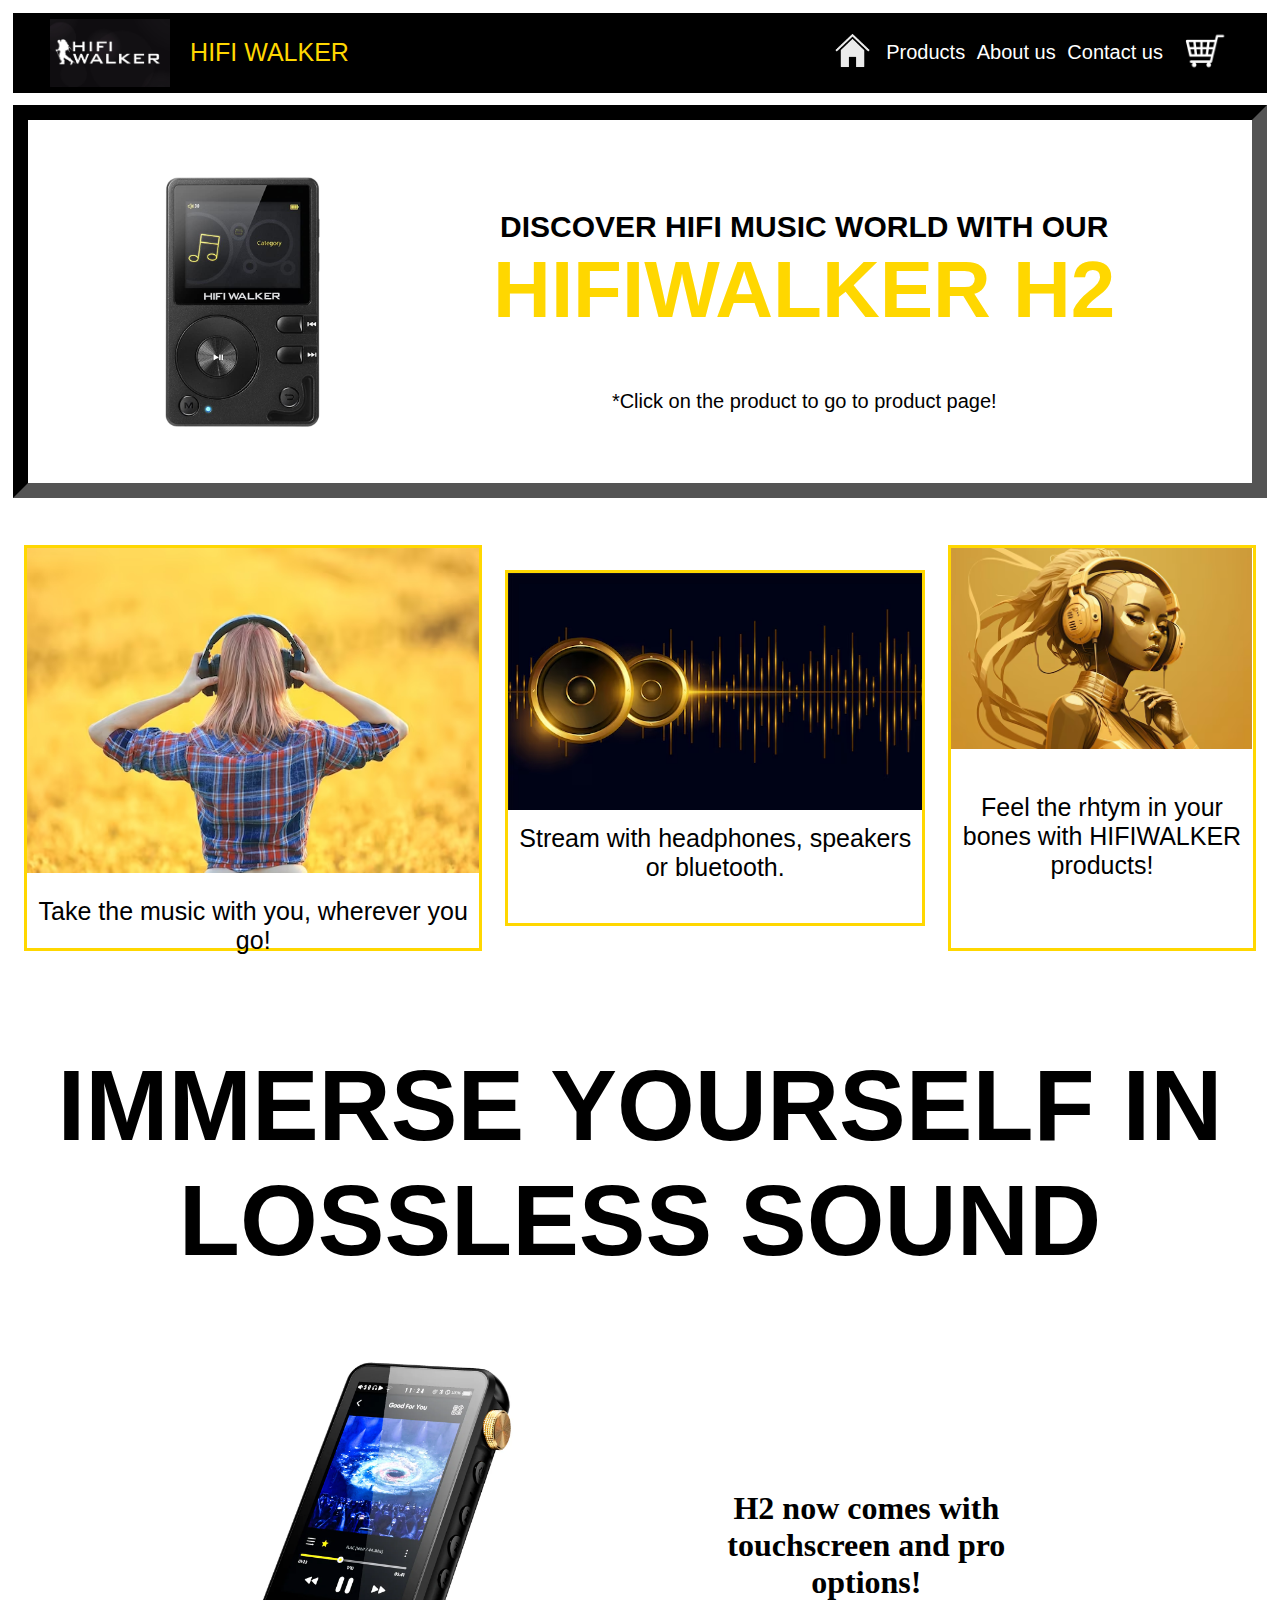
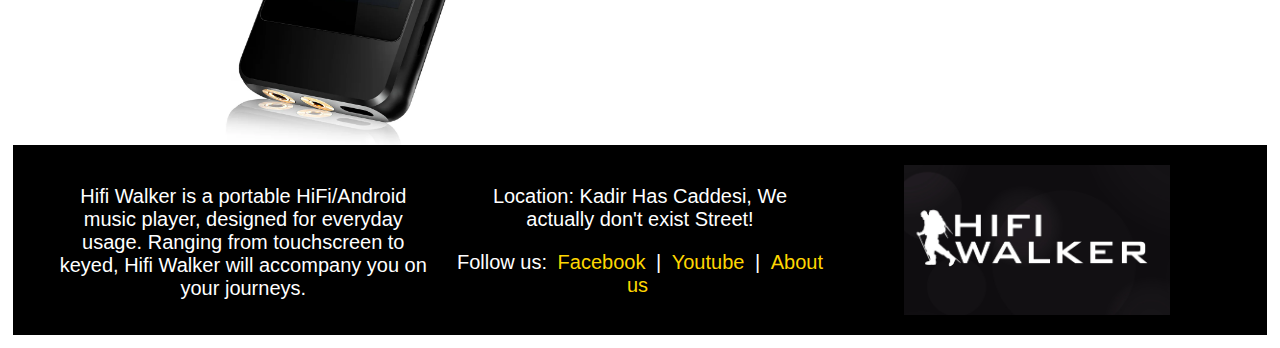
<file: index.html>
<!DOCTYPE html>
<html>
    <head>
        <title>Home | Hifi Walker</title>
        <link rel="stylesheet" href="index.css">
        <script src="index.js" defer></script>
    </head>
    <body>
    <!-- HEADER START -->
        <div id="headercontainer">
            <div id="header_name_and_logo">
                <img src="images/hifiwalker.jpg" alt="logo" id="logo" class="logoname">
                <h1 id="hifiwalker" class="logoname">HIFI WALKER</h1>
            </div>
            <div id="header_menu">
                <a href="index.html" target="_self"><img src="images/home.jpg" id="homelogo" alt="home"></a>
                <a href="products/products.html" id="products" target="_self">Products</a>
                <a href="about_us/about_us.html" id="aboutus" target="_self">About us</a>
                <a href="contact_us/contact_us.html" id="contactus" target="_self">Contact us</a>
                <a href="cart/cart.html" target="_self"><img src="images/cart.jpg" id="cartlogo" alt="cart"></a>
            </div>
        </div>
    <!-- HEADER END -->

    <!-- MAIN BODY START -->

        <div id="most_popular_prod_container">
            
            <img src="images/hifih22.jpg" alt="hifiwalker h2 product photo" id="hifih22" usemap="#map">
            <map name="map"><area shape="rect" coords="0, 0, 466, 751" alt="Product H2" href="products/products.html"></map>
            <div id="statement1">
            <h4 id="statement1_1">DISCOVER HIFI MUSIC WORLD WITH OUR</h4>
            <h1 id="statement1_2">HIFIWALKER H2</h1>
            <p id="statement1_3">*Click on the product to go to product page!</p>
            </div>
        </div>

        <div id="second_row">

            <div id="column_1_second_row">
                <img src="images/woman.avif" alt="Woman listening to music" id="womanlistening">
                <p id="whereveryougo">Take the music with you, wherever you go!</p>
            </div>

            <div id="column_2_second_row">
                <img src="images/music.avif" alt="soundbars" id="soundbars">
                <p id="streamthemusic">Stream with headphones, speakers or bluetooth.</p>
            </div>

            <div id="column_3_second_row">
                <img src="images/robotmusic.avif" alt="Robot listening to music" id="robot">
                <p id="feelthemusic">Feel the rhtym in your bones with HIFIWALKER products!</p>
            </div>

        </div>

        <div id="third_row">
            <h1 id="statement2">IMMERSE YOURSELF IN LOSSLESS SOUND</h1>
            <div id="h2pro">
                <div id="photoh2pro"> 
                    <img src="images/h2pro.webp" alt="HIFIWALKER H2 PRO">
                </div>
                <div id="text">
                    <h1>H2 now comes with touchscreen and pro options!</h1>
                </div>
                <div id="space">
                
                </div>
            </div>
        </div>

    <!-- MAIN BODY END -->

    <!-- FOOTER START -->
    <footer>
        <div style="background-color: #000000; color: white; padding: 20px; text-align: center;">
            <div id="footercontainer">
                <div class="columns">
                    <p class="column1">
                        Hifi Walker is a portable HiFi/Android music player, designed for everyday usage. Ranging from touchscreen to keyed, Hifi Walker will accompany you on your journeys.
                    </p>

                    </div>
                <div class="columns">
                    <p class= "column2" id="footeraddress">
                        Location: Kadir Has Caddesi, We actually don't exist Street!
                    </p>
                    <p class="column2">
                        Follow us:
                        <a href="https://www.facebook.com/HIFIWALKER.Official/" target="_blank" class="followus">Facebook</a> |
                        <a href="https://www.youtube.com/@HIFIWALKER" target="_blank" class="followus">Youtube</a> |
                        <a href="/about_us/about_us.html" target="_blank" class="followus">About us</a> 
                    </p>
                </div>
                <div class="columns">
                    <img src="images/hifiwalker.jpg" alt="logo" id="column3logo">
                </div>
            </div>
        </footer>
    <!-- FOOTER END -->
    </body>
</html>
</file>
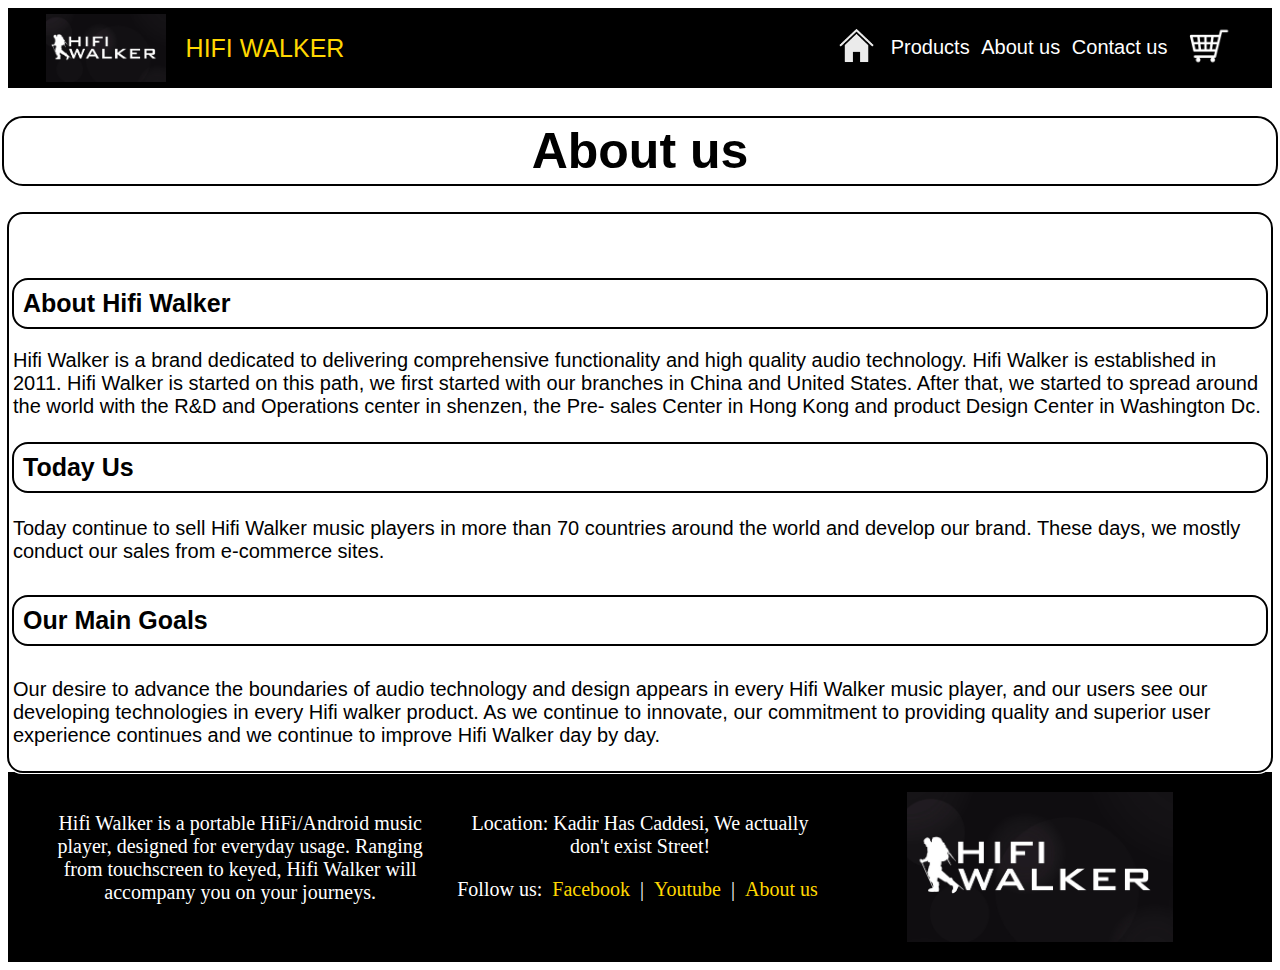
<file: about_us/about_us.html>
<!DOCTYPE html>
<html>
    <head>
        <title>About us| Hifi Walker</title>
        <link rel="stylesheet" href="../about_us/about_us.css">
        <script src="../about_us/about_us.js" defer></script>
    </head>
    <body>
        
         <!-- HEADER START-->
         <div id="headercontainer">
            <div id="header_name_and_logo">
                <img src="../images/hifiwalker.jpg" alt="logo" id="logo" class="logoname">
                <h1 id="hifiwalker" class="logoname">HIFI WALKER</h1>
            </div>
            <div id="header_menu">
                <a href="../index.html" target="_self"><img src="../images/home.jpg" id="homelogo" alt="home"></a>
                <a href="../products/products.html" id="products" target="_self">Products</a>
                <a href="../about_us/about_us.html" id="aboutus" target="_self">About us</a>
                <a href="../contact_us/contact_us.html" id="contactus" target="_self">Contact us</a>
                <a href="../cart/cart.html" target="_self"><img src="../images/cart.jpg" id="cartlogo" alt="cart"></a>
            </div>
        </div>
    <!-- HEADER END -->
     <header>
        <h1>About us</h1>
     </header>
     <main>
        <div class="content">
            <div style="background-color: white; color: black; padding: 20px; text-align: center;"></div>
    
            <h2> About Hifi Walker</h2>
            <p>Hifi Walker is a brand dedicated to delivering comprehensive functionality and high quality audio technology.
                Hifi Walker is established in 2011. Hifi Walker is started on this path, we first started with our branches in China and United States.
                After that, we started to spread around the world with the R&D and Operations center in shenzen, the Pre- sales Center in Hong Kong and product Design Center in Washington Dc.

            </p>
            <h3> Today Us </h3>
            <p> Today continue to sell Hifi Walker music players in more than 70 countries around the world and develop our brand. These days, we mostly conduct our sales from e-commerce sites. </p>
            <h4> Our Main Goals</h4> 
            <p>Our desire to advance the boundaries of audio technology and design appears in every Hifi Walker music player, and our users see our developing technologies in every Hifi walker product.
                As we continue to innovate, our commitment to providing quality and superior user experience continues and we continue to improve Hifi Walker day by day.
            </p>   
     </main>



    <!-- FOOTER START -->

    <footer>
        <div style="background-color: #000000; color: white; padding: 20px; text-align: center;">
            <div id="footercontainer">
                <div class="columns">
                    <p class="column1">
                        Hifi Walker is a portable HiFi/Android music player, designed for everyday usage. Ranging from touchscreen to keyed, Hifi Walker will accompany you on your journeys.
                    </p>

                    </div>
                <div class="columns">
                    <p class= "column2" id="footeraddress">
                        Location: Kadir Has Caddesi, We actually don't exist Street!
                    </p>
                    <p class="column2">
                        Follow us:
                        <a href="https://www.facebook.com/HIFIWALKER.Official/" target="_blank" class="followus">Facebook</a> |
                        <a href="https://www.youtube.com/@HIFIWALKER" target="_blank" class="followus">Youtube</a> |
                        <a href="../about_us/about_us.html" target="_blank" class="followus">About us</a> 
                    </p>
                </div>
                <div class="columns">
                    <img src="../images/hifiwalker.jpg" alt="logo" id="column3logo">
                </div>
            </div>
        </footer>
    <!-- FOOTER END -->
    </body>
</html>
</file>
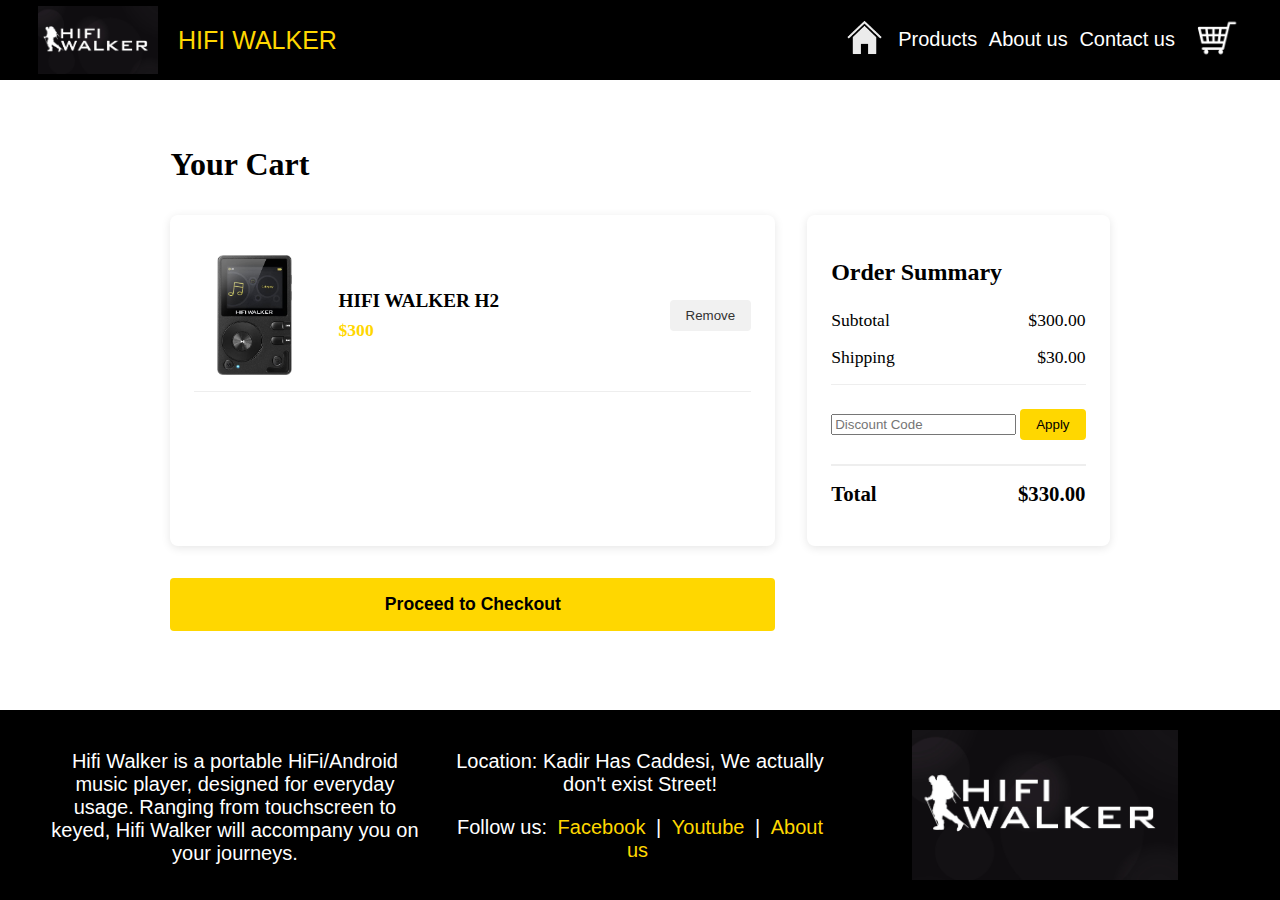
<file: cart/cart.html>
<!DOCTYPE html>
<html>
    <head>
        <title>Cart | Hifi Walker</title>
        <link rel="stylesheet" href="../index.css">
        <link rel="stylesheet" href="cart.css">
    </head>
    <body>
    <!-- HEADER START -->
        <div id="headercontainer">
            <div id="header_name_and_logo">
                <img src="../images/hifiwalker.jpg" alt="logo" id="logo" class="logoname">
                <h1 id="hifiwalker" class="logoname">HIFI WALKER</h1>
            </div>
            <div id="header_menu">
                <a href="../index.html" target="_self"><img src="../images/home.jpg" id="homelogo" alt="home"></a>
                <a href="../products/products.html" id="products" target="_self">Products</a>
                <a href="../about_us/about_us.html" id="aboutus" target="_self">About us</a>
                <a href="../contact_us/contact_us.html" id="contactus" target="_self">Contact us</a>
                <a href="cart.html" target="_self"><img src="../images/cart.jpg" id="cartlogo" alt="cart"></a>
            </div>
        </div>
    <!-- HEADER END -->

    <main class="cart-container">
        <h1>Your Cart</h1>
        
        <div class="cart-content">
            <div class="cart-items">
                <!-- Cart items will be loaded here dynamically -->
            </div>
            
            <div class="cart-summary">
                <h2>Order Summary</h2>
                <div class="summary-details">
                    <div class="summary-row">
                        <span>Subtotal</span>
                        <span class="subtotal">$0.00</span>
                    </div>
                    <div class="summary-row">
                        <span>Shipping</span>
                        <span class="shipping">$0.00</span>
                    </div>
                    <hr class="summary-divider">
                    <div class="discount-section"></div>
                        <input type="text" id="discountCode" placeholder="Discount Code">
                        <button onclick="applyDiscount()" class="apply-discount">Apply</button>
                    </div>
                    <div class="summary-row discount-row" style="display: none;">
                        <span>Discount</span>
                        <span class="discount-amount">-$0.00</span>
                    </div>
                    <div class="summary-row total">
                        <span>Total</span>
                        <span class="total-amount">$0.00</span>
                    </div>
                </div>
                <button class="checkout-btn">Proceed to Checkout</button>
            </div>
        </div>
    </main>

    <!-- FOOTER START -->
    <footer>
        <div style="background-color: #000000; color: white; padding: 20px; text-align: center;">
            <div id="footercontainer">
                <div class="columns">
                    <p class="column1">
                        Hifi Walker is a portable HiFi/Android music player, designed for everyday usage. Ranging from touchscreen to keyed, Hifi Walker will accompany you on your journeys.
                    </p>
                </div>
                <div class="columns">
                    <p class="column2" id="footeraddress">
                        Location: Kadir Has Caddesi, We actually don't exist Street!
                    </p>
                    <p class="column2">
                        Follow us:
                        <a href="https://www.facebook.com/HIFIWALKER.Official/" target="_blank" class="followus">Facebook</a> |
                        <a href="https://www.youtube.com/@HIFIWALKER" target="_blank" class="followus">Youtube</a> |
                        <a href="../about_us/about_us.html" target="_blank" class="followus">About us</a>
                    </p>
                </div>
                <div class="columns">
                    <img src="../images/hifiwalker.jpg" alt="logo" id="column3logo">
                </div>
            </div>
        </div>
    </footer>
    <!-- FOOTER END -->

    <script src="cart.js"></script>
    </body>
</html>
</file>
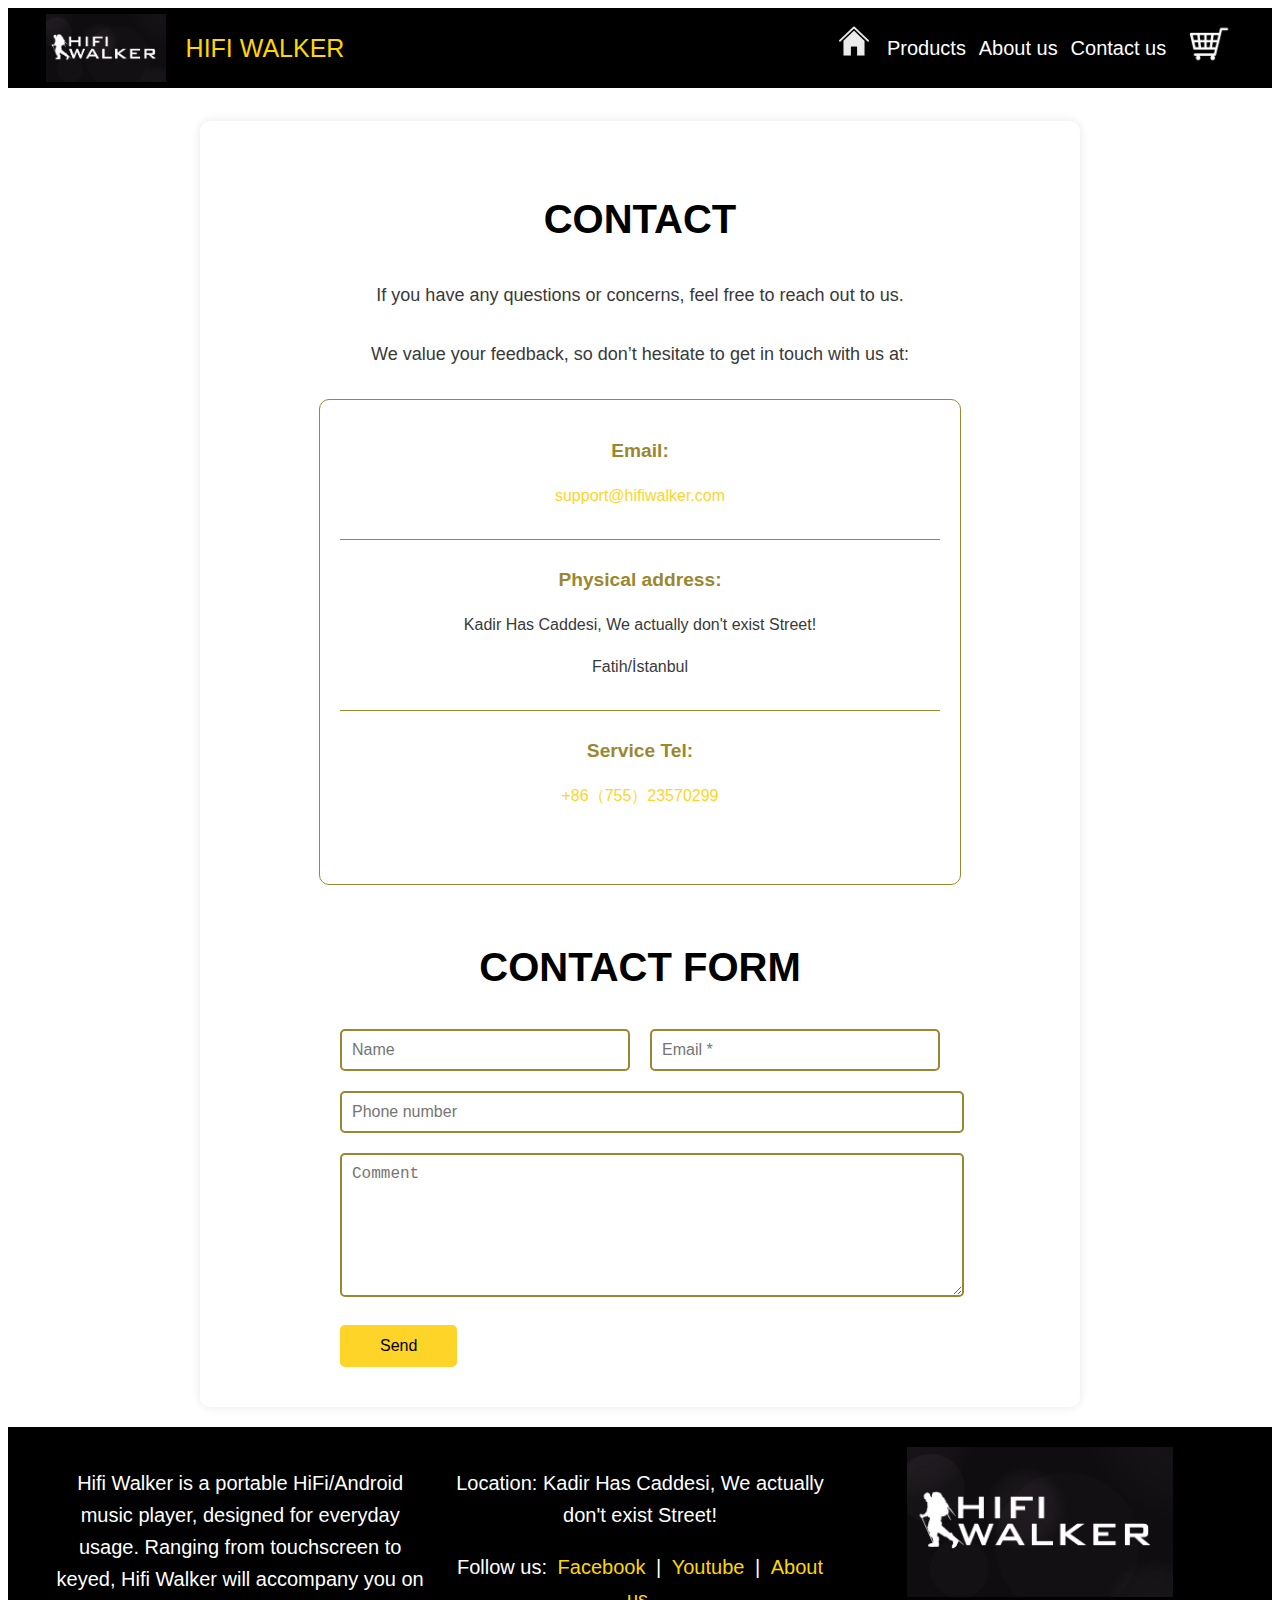
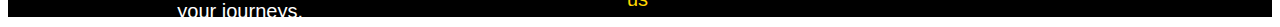
<file: contact_us/contact_us.html>
<!DOCTYPE html>
<html>
<head>
    <title>Contact Us | Hifi Walker</title>
    <link rel="stylesheet" href="../contact_us/contact_us.css">
</head>
<body>
    <div id="headercontainer">
        <div id="header_name_and_logo">
            <img src="../images/hifiwalker.jpg" alt="logo" id="logo" class="logoname">
            <h1 id="hifiwalker" class="logoname">HIFI WALKER</h1>
        </div>
        <div id="header_menu">
            <a href="../index.html" target="_self"><img src="../images/home.jpg" id="homelogo" alt="home"></a>
            <a href="../products/products.html" id="products" target="_self">Products</a>
            <a href="../about_us/about_us.html" id="aboutus" target="_self">About us</a>
            <a href="contact_us.html" id="contactus" target="_self">Contact us</a>
            <a href="../cart/cart.html" target="_self"><img src="../images/cart.jpg" id="cartlogo" alt="cart"></a>
        </div>
    </div>
    <div class="container">
        <main>
            <h1>CONTACT</h1>
            
            <p class="intro-text">
                If you have any questions or concerns, feel free to reach out to us.
            </p>
            
            <p class="contact-intro">
                We value your feedback, so don’t hesitate to get in touch with us at:
            </p>

            <div class="contact-info">
                <div class="contact-item">
                    <h2>Email:</h2>
                    <p><a href="mailto:support@hifiwalker.com">support@hifiwalker.com</a></p>
                </div>

                <div class="contact-item">
                    <h2>Physical address:</h2>
                    <p>Kadir Has Caddesi, We actually don't exist Street!<br>
                    <p>Fatih/İstanbul</p>
                </div>

                <div class="contact-item">
                    <h2>Service Tel:</h2>
                    <p><a href="tel:+86（755）23570299">+86（755）23570299</a></p>
                </div>
            </div>

            <h1>CONTACT FORM</h1>
            
            <div class="success-message" id="successMessage" style="display: none;">
                <span class="check-icon">✓</span>
                Thanks for contacting us. We'll get back to you as soon as possible.
            </div>

            <form id="contactForm" class="contact-form">
                <div class="form-row">
                    <input type="text" id="name" name="name" placeholder="Name" required>
                    <input type="email" id="email" name="email" placeholder="Email *" required>
                </div>
                
                <div class="form-row">
                    <input type="tel" id="phone" name="phone" placeholder="Phone number">
                </div>
                
                <div class="form-row">
                    <textarea id="comment" name="comment" placeholder="Comment" rows="5"></textarea>
                </div>

                <button type="submit" class="submit-btn">Send</button>
            </form>
        </main>
    </div>
    <script src="contact_us.js"></script>
    <!-- FOOTER START -->
    <footer>
        <div style="background-color: #000000; color: white; padding: 20px; text-align: center;">
            <div id="footercontainer">
                <div class="columns">
                    <p class="column1">
                        Hifi Walker is a portable HiFi/Android music player, designed for everyday usage. Ranging from touchscreen to keyed, Hifi Walker will accompany you on your journeys.
                    </p>

                    </div>
                <div class="columns">
                    <p class= "column2" id="footeraddress">
                        Location: Kadir Has Caddesi, We actually don't exist Street!
                    </p>
                    <p class="column2">
                        Follow us:
                        <a href="https://www.facebook.com/HIFIWALKER.Official/" target="_blank" class="followus">Facebook</a> |
                        <a href="https://www.youtube.com/@HIFIWALKER" target="_blank" class="followus">Youtube</a> |
                        <a href="../about_us/about_us.html" target="_blank" class="followus">About us</a> 
                    </p>
                </div>
                <div class="columns">
                    <img src="../images/hifiwalker.jpg" alt="logo" id="column3logo">
                </div>
            </div>
        </footer>
    <!-- FOOTER END -->
</body>
</html>
</file>
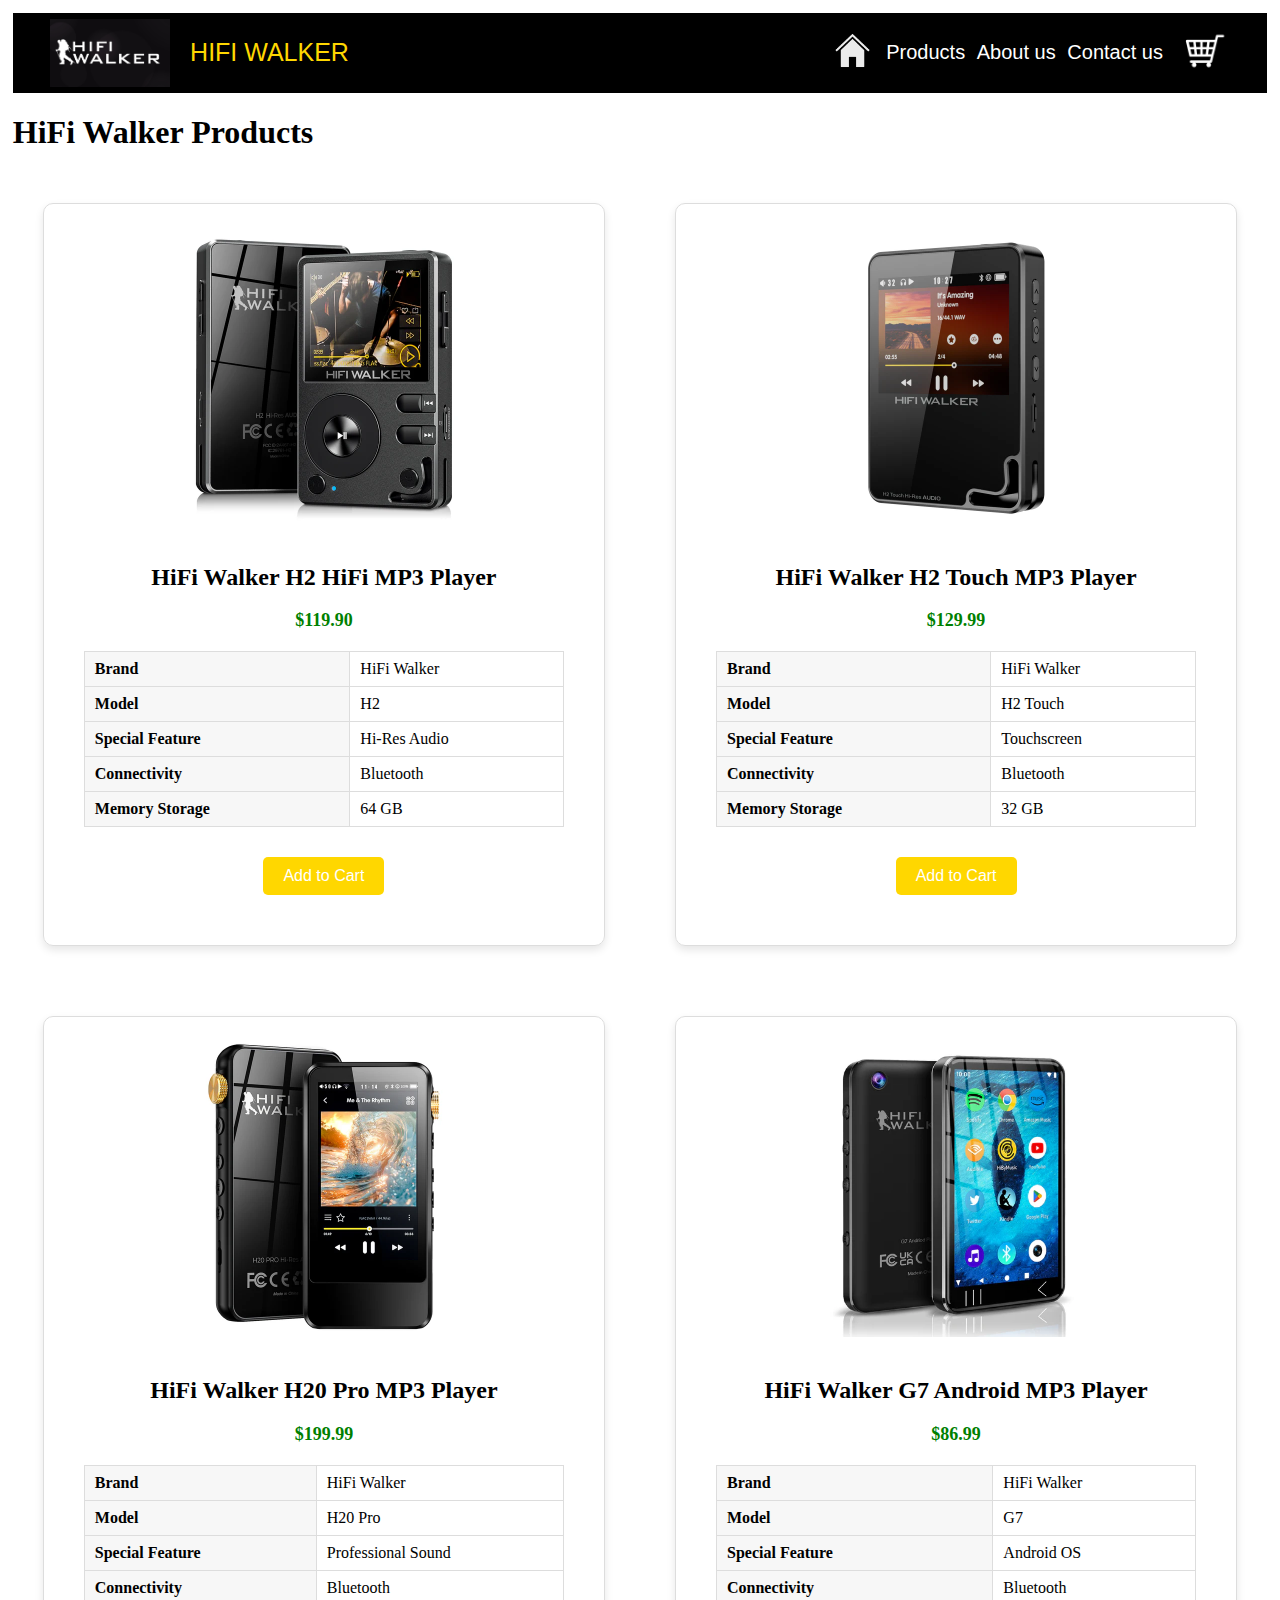
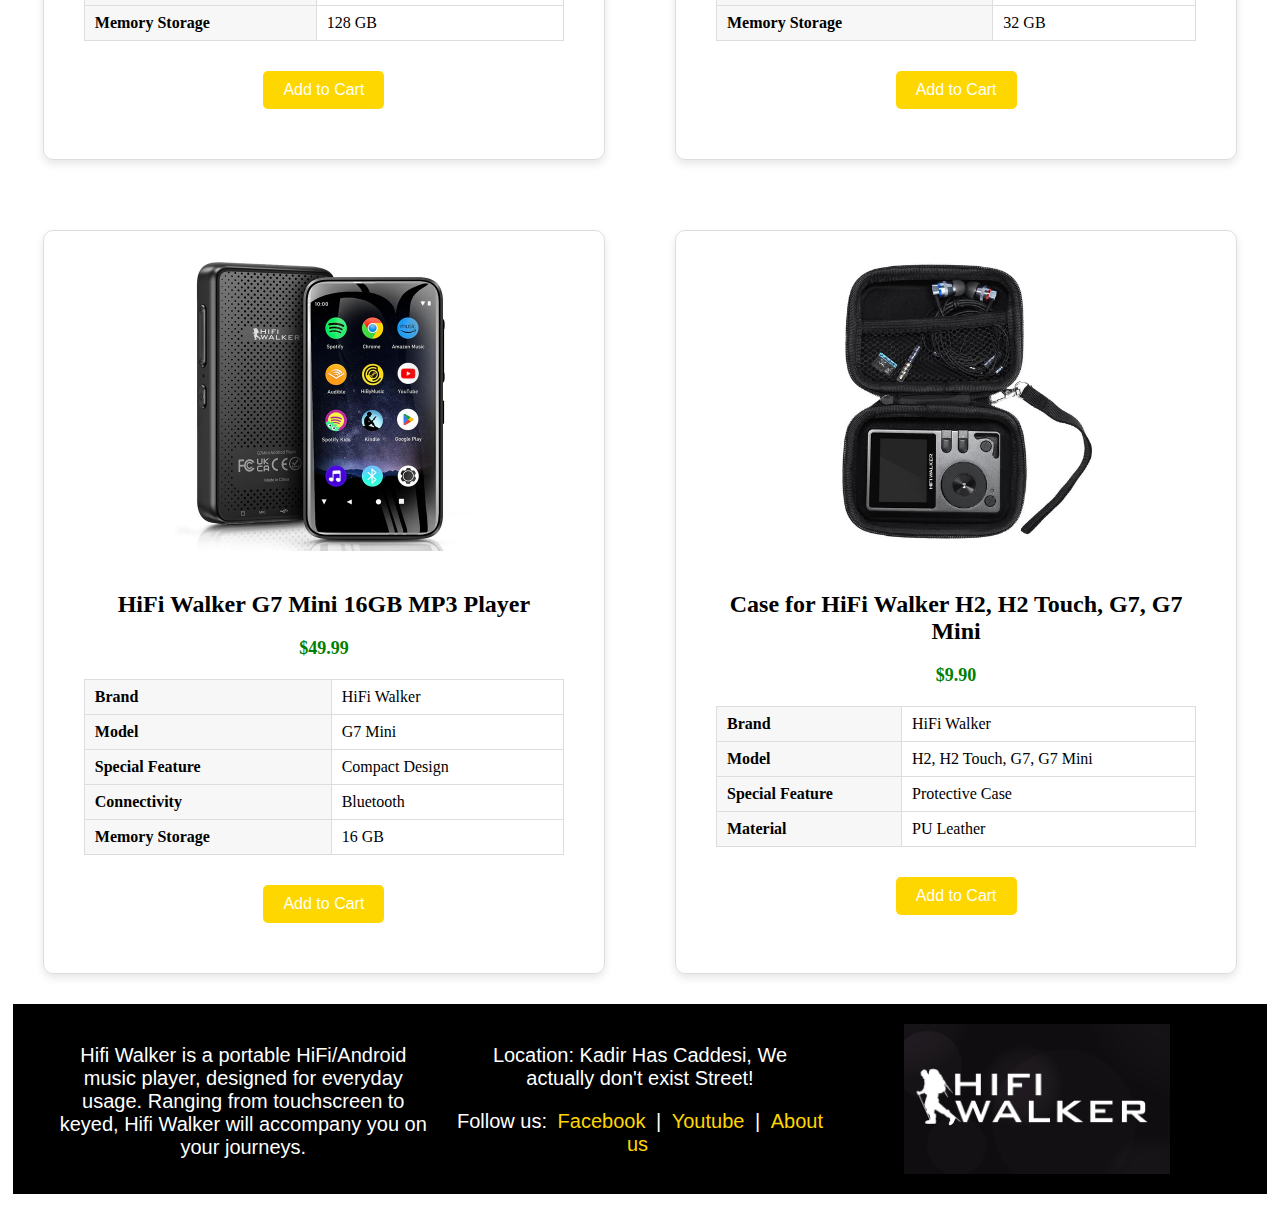
<file: products/products.html>
<!DOCTYPE html>
<html>
<head>
    <link rel="stylesheet" href="../products/products.css">
    <title>Products | HiFi Walker</title>
    <meta name="viewport" content="width=device-width, initial-scale=1">
</head>
<body>
    <!-- HEADER START -->
    <div id="headercontainer">
        <div id="header_name_and_logo">
            <img src="../images/hifiwalker.jpg" alt="logo" id="logo" class="logoname">
            <h1 id="hifiwalker" class="logoname">HIFI WALKER</h1>
        </div>
        <div id="header_menu">
            <a href="../index.html" target="_self"><img src="../images/home.jpg" id="homelogo" alt="home"></a>
            <a href="products.html" id="products" target="_self">Products</a>
            <a href="../about_us/about_us.html" id="aboutus" target="_self">About us</a>
            <a href="../contact_us/contact_us.html" id="contactus" target="_self">Contact us</a>
            <a href="../cart/cart.html" target="_self"><img src="../images/cart.jpg" id="cartlogo" alt="cart"></a>
        </div>
    </div>
    <!-- HEADER END -->

    <h1>HiFi Walker Products</h1>
    <div class="product-container">
        <!-- Product 1 -->
        <div class="product-card">
            <div class="product-image">
                <img src="../images/product1.jpg" alt="HiFi Walker H2">
            </div>
            <div class="product-details">
                <h2>HiFi Walker H2 HiFi MP3 Player</h2>
                <div class="price">
                    <span class="current-price">$119.90</span>
                </div>
                <table class="details-table">
                    <tr><th>Brand</th><td>HiFi Walker</td></tr>
                    <tr><th>Model</th><td>H2</td></tr>
                    <tr><th>Special Feature</th><td>Hi-Res Audio</td></tr>
                    <tr><th>Connectivity</th><td>Bluetooth</td></tr>
                    <tr><th>Memory Storage</th><td>64 GB</td></tr>
                </table>
                <button class="add-to-cart" onclick="addToCart('HiFi Walker H2', 119.90)">Add to Cart</button>
            </div>
        </div>

        <!-- Product 2 -->
        <div class="product-card">
            <div class="product-image">
                <img src="../images/product2.jpg" alt="HiFi Walker H2 Touch">
            </div>
            <div class="product-details">
                <h2>HiFi Walker H2 Touch MP3 Player</h2>
                <div class="price">
                    <span class="current-price">$129.99</span>
                </div>
                <table class="details-table">
                    <tr><th>Brand</th><td>HiFi Walker</td></tr>
                    <tr><th>Model</th><td>H2 Touch</td></tr>
                    <tr><th>Special Feature</th><td>Touchscreen</td></tr>
                    <tr><th>Connectivity</th><td>Bluetooth</td></tr>
                    <tr><th>Memory Storage</th><td>32 GB</td></tr>
                </table>
                <button class="add-to-cart" onclick="addToCart('HiFi Walker H2 Touch', 129.99)">Add to Cart</button>
            </div>
        </div>

        <!-- Product 3 -->
        <div class="product-card">
            <div class="product-image">
                <img src="../images/product3.jpg" alt="HiFi Walker H20 Pro">
            </div>
            <div class="product-details">
                <h2>HiFi Walker H20 Pro MP3 Player</h2>
                <div class="price">
                    <span class="current-price">$199.99</span>
                </div>
                <table class="details-table">
                    <tr><th>Brand</th><td>HiFi Walker</td></tr>
                    <tr><th>Model</th><td>H20 Pro</td></tr>
                    <tr><th>Special Feature</th><td>Professional Sound</td></tr>
                    <tr><th>Connectivity</th><td>Bluetooth</td></tr>
                    <tr><th>Memory Storage</th><td>128 GB</td></tr>
                </table>
                <button class="add-to-cart" onclick="addToCart('HiFi Walker H20 Pro', 199.99)">Add to Cart</button>
            </div>
        </div>

        <!-- Product 4 -->
        <div class="product-card">
            <div class="product-image">
                <img src="../images/product4.jpg" alt="HiFi Walker G7">
            </div>
            <div class="product-details">
                <h2>HiFi Walker G7 Android MP3 Player</h2>
                <div class="price">
                    <span class="current-price">$86.99</span>
                </div>
                <table class="details-table">
                    <tr><th>Brand</th><td>HiFi Walker</td></tr>
                    <tr><th>Model</th><td>G7</td></tr>
                    <tr><th>Special Feature</th><td>Android OS</td></tr>
                    <tr><th>Connectivity</th><td>Bluetooth</td></tr>
                    <tr><th>Memory Storage</th><td>32 GB</td></tr>
                </table>
                <button class="add-to-cart" onclick="addToCart('HiFi Walker G7', 86.99)">Add to Cart</button>
            </div>
        </div>

        <!-- Product 5 -->
        <div class="product-card">
            <div class="product-image">
                <img src="../images/product5.jpg" alt="HiFi Walker G7 Mini">
            </div>
            <div class="product-details">
                <h2>HiFi Walker G7 Mini 16GB MP3 Player</h2>
                <div class="price">
                    <span class="current-price">$49.99</span>
                </div>
                <table class="details-table">
                    <tr><th>Brand</th><td>HiFi Walker</td></tr>
                    <tr><th>Model</th><td>G7 Mini</td></tr>
                    <tr><th>Special Feature</th><td>Compact Design</td></tr>
                    <tr><th>Connectivity</th><td>Bluetooth</td></tr>
                    <tr><th>Memory Storage</th><td>16 GB</td></tr>
                </table>
                <button class="add-to-cart" onclick="addToCart('HiFi Walker G7 Mini', 49.99)">Add to Cart</button>
            </div>
        </div>

        <!-- Product 6 -->
        <div class="product-card">
            <div class="product-image">
                <img src="../images/product6.jpg" alt="HiFi Walker Case">
            </div>
            <div class="product-details">
                <h2>Case for HiFi Walker H2, H2 Touch, G7, G7 Mini</h2>
                <div class="price">
                    <span class="current-price">$9.90</span>
                </div>
                <table class="details-table">
                    <tr><th>Brand</th><td>HiFi Walker</td></tr>
                    <tr><th>Model</th><td>H2, H2 Touch, G7, G7 Mini</td></tr>
                    <tr><th>Special Feature</th><td>Protective Case</td></tr>
                    <tr><th>Material</th><td>PU Leather</td></tr>
                </table>
                <button class="add-to-cart" onclick="addToCart('HiFi Walker Case', 9.90)">Add to Cart</button>
            </div>
        </div>
    </div>
<!-- FOOTER START -->
<footer>
    <div style="background-color: #000000; color: white; padding: 20px; text-align: center;">
        <div id="footercontainer">
            <div class="columns">
                <p class="column1">
                    Hifi Walker is a portable HiFi/Android music player, designed for everyday usage. Ranging from touchscreen to keyed, Hifi Walker will accompany you on your journeys.
                </p>

                </div>
            <div class="columns">
                <p class= "column2" id="footeraddress">
                    Location: Kadir Has Caddesi, We actually don't exist Street!
                </p>
                <p class="column2">
                    Follow us:
                    <a href="https://www.facebook.com/HIFIWALKER.Official/" target="_blank" class="followus">Facebook</a> |
                    <a href="https://www.youtube.com/@HIFIWALKER" target="_blank" class="followus">Youtube</a> |
                    <a href="../about_us/about_us.html" target="_blank" class="followus">About us</a> 
                </p>
            </div>
            <div class="columns">
                <img src="../images/hifiwalker.jpg" alt="logo" id="column3logo">
            </div>
        </div>
    </footer>
<!-- FOOTER END -->
<script src="products.js" async defer></script>
</body>
</html>
</file>
<file: index.css>
/* THIS IS CODE PART FOR THE HEADER */

body {
    background-color: white;
    margin: 1%;
}

#headercontainer {
    background-color: black;
    height: 80px;
    display: flex;
    margin-bottom: 1%;
    justify-content:baseline;
}

#header_name_and_logo{
    display: flex;
    justify-content: center;
    margin-left: 3%;
    margin-right: 3%;
    width: 300px;
    justify-content: space-between;
}

#logo {
    width: 120px;
    align-items: center;
    margin-top: auto;
    margin-bottom: auto;
}

#hifiwalker {
    color: gold;
    font-size: 25px;
    font-weight: 400;
    font-family: sans-serif;
    margin-top: auto;
    margin-bottom: auto;
    margin-left: 1.5px;
    margin-right: 1.5px;
}

#header_menu{
    display: flex;
    margin-top: auto;
    margin-bottom: auto;
    margin-right: 3%;
    margin-left: auto;
    width: 400px;
    justify-content: space-between;
}

#homelogo {
    margin-top: auto;
    margin-bottom: auto;
    filter: invert(); 
    width: 45px;
}

#products:active{
    text-decoration: none;
    color: white;
    margin-top: auto;
    font-size: 20px;
    margin-bottom: auto;
    font-family: sans-serif;
}

#products:link{
    text-decoration: none;
    color: white;
    font-size: 20px;
    font-family: sans-serif;
    margin-top: auto;
    margin-bottom: auto;
}

#products:visited{
    text-decoration: none;
    color: white;
    font-size: 20px;
    margin-top: auto;
    margin-bottom: auto;
    font-family: sans-serif;
}

#aboutus:active{
    text-decoration: none;
    color: white;
    margin-top: auto;
    font-size: 20px;
    font-family: sans-serif;
    margin-bottom: auto;
}

#aboutus:link{
    text-decoration: none;
    color: white;
    margin-top: auto;
    font-size: 20px;
    margin-bottom: auto;
    font-family: sans-serif;
}

#aboutus:visited{
    text-decoration: none;
    color: white;
    margin-top: auto;
    font-size: 20px;
    margin-bottom: auto;
    font-family: sans-serif;
}

#contactus:active{
    text-decoration: none;
    color: white;
    margin-top: auto;
    margin-bottom: auto;
    font-size: 20px;
    font-family: sans-serif;
}

#contactus:link{
    text-decoration: none;
    color: white;
    margin-top: auto;
    margin-bottom: auto;
    font-size: 20px;
    font-family: sans-serif;
}

#contactus:visited{
    text-decoration: none;
    color: white;
    margin-top: auto;
    font-family: sans-serif;
    margin-bottom: auto;
    font-size: 20px;
}

#cartlogo {
    margin-top: auto;
    margin-bottom: auto;
    filter: invert(); 
    width: 55px;
}

/* HEADER ENDING */ 

/* MAIN BODY START */

#most_popular_prod_container {
    display: flex;
    border: 15px black inset;
    padding: 4%;
}

#hifih22 {
    height: 250px;
    margin: auto;
}

#statement1 {
    display: block;
    margin: auto;
}

#statement1_1 {
    color: black;
    font-size: 30px;
    font-weight: 800;
    margin-bottom: 0px;
    font-family: sans-serif;
    text-align: center;
}

#statement1_2 {
    color: gold;
    font-size: 80px;
    font-weight: 600;
    margin-top: 0px;
    text-align: center;
    font-family: sans-serif;
}

#statement1_3 {
    color: black;
    font-size: 20px;
    font-family: sans-serif;
    text-align: center;
}

#second_row{
    background-color: white;
    height: 500px;
    display: flex;
    justify-content: space-around;
}

#column_1_second_row {
    border: 3px solid gold;
    margin: auto;
    height: 400px;
    width: 36%;
    display: block;
}

#womanlistening {
    width: 100%;
    margin-right: auto;
    font-family: sans-serif;
    margin-left: auto;
    margin-bottom: 0px;
    height: 325px;
}

#whereveryougo {
    color: black;
    font-family: sans-serif;
    margin-top: 20px;
    font-size: 25px;
    text-align: center;
}

#column_2_second_row {
    border: 3px solid gold;
    margin: auto;
    height: 350px;
    width: 33%;
}

#soundbars {
    width: 100%;
    justify-content: center;
    margin-top: auto;
    margin-bottom: auto;
}

#streamthemusic {
    color: black;   
    font-family: sans-serif;
    margin-top: 10px;
    font-size: 25px;
    text-align: center;
}

#column_3_second_row {
    border: 3px solid gold;
    margin: auto;
    height: 400px;
    width: 24%;
}

#robot {
    margin-top: auto;
    max-height: 100%;
    max-width: 100%;
    margin-bottom: auto;
    object-fit: contain;
}

#feelthemusic {
    color: black;   
    font-family: sans-serif;
    margin-top: 40px;
    font-size: 25px;
    text-align: center;
}

#statement2{
    margin-top: 50px;
    font-size: 100px;
    font-family: sans-serif;
    text-align: center;
}

#h2pro {
    display: flex;
    max-height: 400px;
}

#photoh2pro img{
    height: 400px;
}

#photoh2pro {
    margin-right: auto;
    margin-left: auto;
}

#text {
    margin-bottom: auto;
    margin-top: auto;
}

#text h1 {
    width: 300px;
    text-align: center;
    justify-content: center;
}

#space {
    background-color: white;
    min-width: 20%;
}

/* MAIN BODY END */ 

/* FOOTER BEGINNING */ 

#footercontainer {
    background-color: black;
    height: 150px;
    margin-left: 1%;
    margin-right: 1%;
    display: flex;
    font-family: sans-serif;
    margin-bottom: auto;
    margin-top: auto;
}

.columns{
    width: 33%;
    margin-left: 1%;
    margin-right: 1%;
}

.column1 {
    color: white;
    font-size: 20px;
}

.column2 {
    color: white;
    font-size: 20px;
}

#column3logo {
    height: 150px;
}

#footeraddress {
    color: white;
    margin-left: 1%;
    margin-right: 1%;
    font-family: sans-serif;
}

#contactfooter:active{
    text-decoration: none;
    margin-top: auto;
    margin-bottom: auto;
    font-size: 15px;
    font-family: sans-serif;
}

#contactfooter:link{
    text-decoration: none;
    color: gold;
    margin-top: auto;
    margin-bottom: auto;
    font-size: 15px;
    font-family: sans-serif;
}

.followus{
    color: gold; 
    font-family: sans-serif;
    text-decoration: none; 
    margin: 0 5px;
}

/* FOOTER ENDING */
</file>
<file: about_us/about_us.css>
body {
    background-color: white;
}

#headercontainer {
    background-color: black;
    height: 80px;
    display: flex;
    margin-bottom: 1%;
    justify-content:baseline;
}

#header_name_and_logo{
    display: flex;
    justify-content: center;
    margin-left: 3%;
    margin-right: 3%;
    width: 300px;
    justify-content: space-between;
}

#logo {
    width: 120px;
    align-items: center;
    margin-top: auto;
    margin-bottom: auto;
}

#hifiwalker {
    color: gold;
    font-size: 25px;
    font-weight: 400;
    font-family: sans-serif;
    margin-top: auto;
    margin-bottom: auto;
    margin-left: 1.5px;
    margin-right: 1.5px;
}

#header_menu{
    display: flex;
    margin-top: auto;
    margin-bottom: auto;
    margin-right: 3%;
    margin-left: auto;
    width: 400px;
    justify-content: space-between;
}

#homelogo {
    margin-top: auto;
    margin-bottom: auto;
    filter: invert(); 
    width: 45px;
}

#products:active{
    text-decoration: none;
    color: white;
    margin-top: auto;
    font-size: 20px;
    margin-bottom: auto;
    font-family: sans-serif;
}

#products:link{
    text-decoration: none;
    color: white;
    font-size: 20px;
    font-family: sans-serif;
    margin-top: auto;
    margin-bottom: auto;
}

#products:visited{
    text-decoration: none;
    color: white;
    font-size: 20px;
    margin-top: auto;
    margin-bottom: auto;
    font-family: sans-serif;
}

#aboutus:active{
    text-decoration: none;
    color: white;
    margin-top: auto;
    font-size: 20px;
    font-family: sans-serif;
    margin-bottom: auto;
}

#aboutus:link{
    text-decoration: none;
    color: white;
    margin-top: auto;
    font-size: 20px;
    margin-bottom: auto;
    font-family: sans-serif;
}

#aboutus:visited{
    text-decoration: none;
    color: white;
    margin-top: auto;
    font-size: 20px;
    margin-bottom: auto;
    font-family: sans-serif;
}

#contactus:active{
    text-decoration: none;
    color: white;
    margin-top: auto;
    margin-bottom: auto;
    font-size: 20px;
    font-family: sans-serif;
}

#contactus:link{
    text-decoration: none;
    color: white;
    margin-top: auto;
    margin-bottom: auto;
    font-size: 20px;
    font-family: sans-serif;
}

#contactus:visited{
    text-decoration: none;
    color: white;
    margin-top: auto;
    font-family: sans-serif;
    margin-bottom: auto;
    font-size: 20px;
}

#cartlogo {
    margin-top: auto;
    margin-bottom: auto;
    filter: invert(); 
    width: 55px;
}

header {
    text-align: center;
    font-family: sans-serif;
    background-color:white;
    color: black;
    font-size: 25px;
    border-radius: 15px;
    outline-style: auto;
    outline-offset:5px;
    
}

.content {
    background:white;
    font-family: sans-serif;
    font-size: 20px;
    border-radius: 15px;
    outline-style: auto;
    padding: 5px;
   
}
#h1,h2,h3,h4{
    color: black;
    font-family: sans-serif;
    font-size: 25px;
    border-radius: 15px;
    outline-style: auto;
    padding: 10px;
   
}





#footercontainer {
    background-color: black;
    height: 150px;
    margin-left: 1%;
    margin-right: 1%;
    display: flex;
    margin-bottom: auto;
    margin-top: auto;
}

.columns{
    width: 33%;
    margin-left: 1%;
    margin-right: 1%;
}

.column1 {
    color: white;
    font-size: 20px;
}

.column2 {
    color: white;
    font-size: 20px;
}

#column3logo {
    height: 150px;
}

#footeraddress {
    color: white;
    margin-left: 1%;
    margin-right: 1%;
}

#contactfooter:active{
    text-decoration: none;
    margin-top: auto;
    margin-bottom: auto;
    font-size: 15px;
}

#contactfooter:link{
    text-decoration: none;
    color: gold;
    margin-top: auto;
    margin-bottom: auto;
    font-size: 15px;
}

.followus{
    color: gold; 
    text-decoration: none; 
    margin: 0 5px;
}

/* FOOTER ENDING */
</file>
<file: cart/cart.css>
.cart-container {
    max-width: 1200px;
    margin: 2rem auto;
    padding: 0 20px;
}

.cart-container h1 {
    color: #000;
    margin-bottom: 2rem;
    font-size: 2rem;
    font-weight: bold;
}

.cart-content {
    display: grid;
    grid-template-columns: 2fr 1fr;
    gap: 2rem;
}

.cart-items {
    background: #fff;
    border-radius: 8px;
    padding: 1.5rem;
    box-shadow: 0 2px 10px rgba(0,0,0,0.1);
}

.cart-item {
    display: flex;
    align-items: center;
    justify-content: space-between;
    padding: 1rem 0;
    border-bottom: 1px solid #eee;
}

.cart-item img {
    width: 120px;
    height: 120px;
    object-fit: contain;
    margin-right: 1.5rem;
}

.item-details {
    flex-grow: 1;
    margin-right: 1.5rem;
}

.item-name {
    font-weight: bold;
    font-size: 1.2rem;
    margin-bottom: 0.5rem;
    color: #000;
}

.item-price {
    color: #FFD700;
    font-weight: bold;
    font-size: 1.1rem;
}

.remove-item {
    padding: 8px 16px;
    background: #f1f1f1;
    border: none;
    border-radius: 4px;
    cursor: pointer;
    color: #333;
    transition: background 0.3s ease;
}

.remove-item:hover {
    background: #e1e1e1;
}

.cart-summary {
    background: #fff;
    padding: 1.5rem;
    border-radius: 8px;
    box-shadow: 0 2px 10px rgba(0,0,0,0.1);
    height: fit-content;
}

.cart-summary h2 {
    color: #000;
    margin-bottom: 1.5rem;
    font-size: 1.5rem;
    font-weight: bold;
}

.summary-details {
    margin: 1.5rem 0;
}

.summary-row {
    display: flex;
    justify-content: space-between;
    margin-bottom: 1rem;
    font-size: 1.1rem;
}

.summary-row.total {
    border-top: 2px solid #eee;
    padding-top: 1rem;
    margin-top: 1rem;
    font-weight: bold;
    font-size: 1.3rem;
}

.checkout-btn {
    width: 100%;
    padding: 1rem;
    background: #FFD700;
    border: none;
    border-radius: 4px;
    color: #000;
    font-weight: bold;
    font-size: 1.1rem;
    cursor: pointer;
    transition: background 0.3s ease;
}

.checkout-btn:hover {
    background: #FFC700;
}

@media (max-width: 768px) {
    .cart-content {
        grid-template-columns: 1fr;
    }
    
    .cart-item {
        flex-direction: column;
        text-align: center;
    }
    
    .cart-item img {
        margin-right: 0;
        margin-bottom: 1rem;
    }
    
    .item-details {
        margin-right: 0;
        margin-bottom: 1rem;
    }
}

body {
    min-height: 100vh;
    margin: 0;
    display: flex;
    flex-direction: column;
}

main {
    flex: 1;
}

footer {
    margin-top: auto;
}

.discount-section {
    margin: 0.5rem 0;
    display: flex;
    gap: 0.5rem;
}

.discount-section input {
    flex: 1;
    padding: 8px;
    border: 1px solid #ddd;
    border-radius: 4px;
}

.apply-discount {
    padding: 8px 16px;
    background: #FFD700;
    border: none;
    border-radius: 4px;
    cursor: pointer;
    color: #000;
    transition: background 0.3s ease;
}

.apply-discount:hover {
    background: #FFC700;
}

.discount-row {
    color: #28a745;
    font-weight: bold;
}

.summary-divider {
    border: none;
    border-top: 1px solid #eee;
    margin: 1rem 0;
}
</file>
<file: contact_us/contact_us.css>
body {
    font-family: Arial, sans-serif;
    line-height: 1.6;
    color: #393939;
    background-color: #ffffff;
}

.container {
    max-width: 1200px;
    margin: 0 auto;
    padding: 20px;
    display: flex;
    justify-content: center;
}

main {
    width: 100%;
    max-width: 800px;
    padding: 40px;
    background-color: #ffffff;
    border-radius: 10px;
    box-shadow: 0 0 10px rgba(0, 0, 0, 0.1);
}

h1 {
    text-align: center;
    color: #000000;
    margin-bottom: 30px;
    font-size: 2.5em;
}

.intro-text, .contact-intro {
    text-align: center;
    margin-bottom: 30px;
    color: #393939;
    font-size: 18px;
}

.contact-info {
    max-width: 600px;
    margin: 0 auto 50px;
    padding: 20px;
    border: 1px solid #9C8731;
    border-radius: 10px;
}

.contact-item {
    margin-bottom: 25px;
    text-align: center;
    padding-bottom: 15px;
    border-bottom: 1px solid #9C8731;
}

.contact-item:last-child {
    border-bottom: none;
}

.contact-item h2 {
    color: #9C8731;
    margin-bottom: 10px;
    font-size: 1.2em;
}

.contact-item a {
    color: #FFD429;
    text-decoration: none;
}

.contact-item a:hover {
    color: #9C8731;
    text-decoration: underline;
}

.contact-form {
    max-width: 600px;
    margin: 0 auto;
}

.form-row {
    margin-bottom: 20px;
    width: 100%;
}

.form-row:first-child {
    display: flex;
    gap: 20px;
}

input, textarea {
    width: 100%;
    padding: 10px;
    border: 2px solid #9C8731;
    border-radius: 5px;
    font-size: 16px;
}

textarea {
    resize: vertical;
    min-height: 120px;
}

.submit-btn {
    background: #FFD429;
    color: #000000;
    border: none;
    padding: 12px 40px;
    cursor: pointer;
    font-size: 16px;
    border-radius: 5px;
}

.submit-btn:hover {
    background: #9C8731;
    color: #ffffff;
}

.success-message {
    text-align: center;
    padding: 15px;
    margin-bottom: 20px;
    display: flex;
    align-items: center;
    justify-content: center;
    gap: 10px;
    background-color: #ffffff;
    border: 2px solid #9C8731;
    border-radius: 5px;
}

.check-icon {
    color: #9C8731;
    font-size: 20px;
}

#headercontainer {
    background-color: black;
    height: 80px;
    display: flex;
    margin-bottom: 1%;
    justify-content:baseline;
}

#header_name_and_logo{
    display: flex;
    justify-content: center;
    margin-left: 3%;
    margin-right: 3%;
    width: 300px;
    justify-content: space-between;
}

#logo {
    width: 120px;
    align-items: center;
    margin-top: auto;
    margin-bottom: auto;
}

#hifiwalker {
    color: gold;
    font-size: 25px;
    font-weight: 400;
    font-family: sans-serif;
    margin-top: auto;
    margin-bottom: auto;
    margin-left: 1.5px;
    margin-right: 1.5px;
}

#header_menu{
    display: flex;
    margin-top: auto;
    margin-bottom: auto;
    margin-right: 3%;
    margin-left: auto;
    width: 400px;
    justify-content: space-between;
}

#homelogo {
    margin-top: auto;
    margin-bottom: auto;
    filter: invert(); 
    width: 40px;
}

#products:active{
    text-decoration: none;
    margin-top: auto;
    font-size: 20px;
    margin-bottom: auto;
}

#products:link{
    text-decoration: none;
    color: white;
    font-size: 20px;
    margin-top: auto;
    margin-bottom: auto;
}

#products{
    text-decoration: none;
    color: white;
    font-size: 20px;
    margin-top: auto;
    margin-bottom: auto;
}
#aboutus:active{
    text-decoration: none;
    margin-top: auto;
    font-size: 20px;
    margin-bottom: auto;
}

#aboutus:link{
    text-decoration: none;
    color: white;
    margin-top: auto;
    font-size: 20px;
    margin-bottom: auto;
}

#aboutus{
    text-decoration: none;
    color: white;
    margin-top: auto;
    font-size: 20px;
    margin-bottom: auto;
}

#contactus:active{
    color: white;
    text-decoration: none;
    margin-top: auto;
    margin-bottom: auto;
    font-size: 20px;
}
#contactus{
    text-decoration: none;
    color: white;
    margin-top: auto;
    margin-bottom: auto;
    font-size: 20px;
}

#contactus:link{
    text-decoration: none;
    color: white;
    margin-top: auto;
    margin-bottom: auto;
    font-size: 20px;
}

#cartlogo {
    margin-top: auto;
    margin-bottom: auto;
    filter: invert(); 
    width: 55px;
}

#footercontainer {
    background-color: black;
    height: 150px;
    margin-left: 1%;
    margin-right: 1%;
    display: flex;
    font-family: sans-serif;
    margin-bottom: auto;
    margin-top: auto;
}

.columns{
    width: 33%;
    margin-left: 1%;
    margin-right: 1%;
}

.column1 {
    color: white;
    font-size: 20px;
}

.column2 {
    color: white;
    font-size: 20px;
}

#column3logo {
    height: 150px;
}

#footeraddress {
    color: white;
    margin-left: 1%;
    margin-right: 1%;
    font-family: sans-serif;
}

#contactfooter:active{
    text-decoration: none;
    margin-top: auto;
    margin-bottom: auto;
    font-size: 15px;
    font-family: sans-serif;
}

#contactfooter:link{
    text-decoration: none;
    color: gold;
    margin-top: auto;
    margin-bottom: auto;
    font-size: 15px;
    font-family: sans-serif;
}

.followus{
    color: gold; 
    font-family: sans-serif;
    text-decoration: none; 
    margin: 0 5px;
}
</file>
<file: products/products.css>
/* THIS IS CODE PART FOR THE HEADER */

body {
    background-color: white;
    margin: 1%;
}

#headercontainer {
    background-color: black;
    height: 80px;
    display: flex;
    margin-bottom: 1%;
    justify-content:baseline;
}

#header_name_and_logo{
    display: flex;
    justify-content: center;
    margin-left: 3%;
    margin-right: 3%;
    width: 300px;
    justify-content: space-between;
}

#logo {
    width: 120px;
    align-items: center;
    margin-top: auto;
    margin-bottom: auto;
}

#hifiwalker {
    color: gold;
    font-size: 25px;
    font-weight: 400;
    font-family: sans-serif;
    margin-top: auto;
    margin-bottom: auto;
    margin-left: 1.5px;
    margin-right: 1.5px;
}

#header_menu{
    display: flex;
    margin-top: auto;
    margin-bottom: auto;
    margin-right: 3%;
    margin-left: auto;
    width: 400px;
    justify-content: space-between;
}

#homelogo {
    margin-top: auto;
    margin-bottom: auto;
    filter: invert(); 
    width: 45px;
}

#products:active{
    text-decoration: none;
    color: white;
    margin-top: auto;
    font-size: 20px;
    margin-bottom: auto;
    font-family: sans-serif;
}

#products:link{
    text-decoration: none;
    color: white;
    font-size: 20px;
    font-family: sans-serif;
    margin-top: auto;
    margin-bottom: auto;
}

#products:visited{
    text-decoration: none;
    color: white;
    font-size: 20px;
    margin-top: auto;
    margin-bottom: auto;
    font-family: sans-serif;
}

#aboutus:active{
    text-decoration: none;
    color: white;
    margin-top: auto;
    font-size: 20px;
    font-family: sans-serif;
    margin-bottom: auto;
}

#aboutus:link{
    text-decoration: none;
    color: white;
    margin-top: auto;
    font-size: 20px;
    margin-bottom: auto;
    font-family: sans-serif;
}

#aboutus:visited{
    text-decoration: none;
    color: white;
    margin-top: auto;
    font-size: 20px;
    margin-bottom: auto;
    font-family: sans-serif;
}

#contactus:active{
    text-decoration: none;
    color: white;
    margin-top: auto;
    margin-bottom: auto;
    font-size: 20px;
    font-family: sans-serif;
}

#contactus:link{
    text-decoration: none;
    color: white;
    margin-top: auto;
    margin-bottom: auto;
    font-size: 20px;
    font-family: sans-serif;
}

#contactus:visited{
    text-decoration: none;
    color: white;
    margin-top: auto;
    font-family: sans-serif;
    margin-bottom: auto;
    font-size: 20px;
}

#cartlogo {
    margin-top: auto;
    margin-bottom: auto;
    filter: invert(); 
    width: 55px;
}

/* HEADER ENDING */ 

/* MAIN BODY START */

#most_popular_prod_container {
    display: flex;
    border: 15px black inset;
    padding: 4%;
}

#hifih22 {
    height: 250px;
    margin: auto;
}

#statement1 {
    display: block;
    margin: auto;
}

#statement1_1 {
    color: black;
    font-size: 30px;
    font-weight: 800;
    margin-bottom: 0px;
    font-family: sans-serif;
    text-align: center;
}

#statement1_2 {
    color: gold;
    font-size: 80px;
    font-weight: 600;
    margin-top: 0px;
    text-align: center;
    font-family: sans-serif;
}

#statement1_3 {
    color: black;
    font-size: 20px;
    font-family: sans-serif;
    text-align: center;
}

#second_row{
    background-color: white;
    height: 500px;
    display: flex;
    justify-content: space-around;
}

#column_1_second_row {
    border: 3px solid gold;
    margin: auto;
    height: 400px;
    width: 36%;
    display: block;
}

#womanlistening {
    width: 100%;
    margin-right: auto;
    font-family: sans-serif;
    margin-left: auto;
    margin-bottom: 0px;
    height: 325px;
}

#whereveryougo {
    color: black;
    font-family: sans-serif;
    margin-top: 20px;
    font-size: 25px;
    text-align: center;
}

#column_2_second_row {
    border: 3px solid gold;
    margin: auto;
    height: 350px;
    width: 33%;
}

#soundbars {
    width: 100%;
    justify-content: center;
    margin-top: auto;
    margin-bottom: auto;
}

#streamthemusic {
    color: black;   
    font-family: sans-serif;
    margin-top: 10px;
    font-size: 25px;
    text-align: center;
}

#column_3_second_row {
    border: 3px solid gold;
    margin: auto;
    height: 400px;
    width: 24%;
}

#robot {
    margin-top: auto;
    max-height: 100%;
    max-width: 100%;
    margin-bottom: auto;
    object-fit: contain;
}

#feelthemusic {
    color: black;   
    font-family: sans-serif;
    margin-top: 40px;
    font-size: 25px;
    text-align: center;
}

#statement2{
    margin-top: 50px;
    font-size: 100px;
    font-family: sans-serif;
    text-align: center;
}

#h2pro {
    display: flex;
    max-height: 400px;
}

#photoh2pro img{
    height: 400px;
}

#photoh2pro {
    margin-right: auto;
    margin-left: auto;
}

#text {
    margin-bottom: auto;
    margin-top: auto;
}

#text h1 {
    width: 300px;
    text-align: center;
    justify-content: center;
}

#space {
    background-color: white;
    min-width: 20%;
}

/* MAIN BODY END */ 

/* FOOTER BEGINNING */ 

#footercontainer {
    background-color: black;
    height: 150px;
    margin-left: 1%;
    margin-right: 1%;
    display: flex;
    font-family: sans-serif;
    margin-bottom: auto;
    margin-top: auto;
}

.columns{
    width: 33%;
    margin-left: 1%;
    margin-right: 1%;
}

.column1 {
    color: white;
    font-size: 20px;
}

.column2 {
    color: white;
    font-size: 20px;
}

#column3logo {
    height: 150px;
}

#footeraddress {
    color: white;
    margin-left: 1%;
    margin-right: 1%;
    font-family: sans-serif;
}

#contactfooter:active{
    text-decoration: none;
    margin-top: auto;
    margin-bottom: auto;
    font-size: 15px;
    font-family: sans-serif;
}

#contactfooter:link{
    text-decoration: none;
    color: gold;
    margin-top: auto;
    margin-bottom: auto;
    font-size: 15px;
    font-family: sans-serif;
}

.followus{
    color: gold; 
    font-family: sans-serif;
    text-decoration: none; 
    margin: 0 5px;
}

/* FOOTER ENDING */ 

.product-container {
    display: grid; 
    grid-template-columns: repeat(2, 1fr);
    grid-auto-flow: row;
    justify-content: space-between;
    gap: 50px; 
    padding: 20px; 
    max-width: 1300px; 
    margin: auto;  
}
.product-card {
    background: #fff;
    border: 1px solid #ddd;
    padding: 20px;
    margin: 10px;
    border-radius: 10px;
    box-shadow: 0 4px 8px rgba(0, 0, 0, 0.1);
    text-align: center;
    overflow: hidden;
    background-color: transparent; 
}
.product-card:hover {
    box-shadow: 0 8px 16px rgba(0, 0, 0, 0.2); 
    transition: transform 0.2s ease-in-out, box-shadow 0.2s ease-in-out; 
}
.product-image {
    width: 100%;
    height: 300px;
    background: #f4f4f4;
    display: flex;
    align-items: center;
    justify-content: center;background-color: transparent; 
    padding: 0; 
    margin: 0; 

}
@media (max-width: 768px) {
    .product-card {
        width: 100%; 
    }
}

.product-image img {
    max-height: 100%;
    max-width: 100%;
}
.product-image img:hover {
    transform: scale(1.1);
    transition: transform 0.3s ease-in-out;
}
.product-details {
    padding: 20px;
}
.price {
    font-size: 18px;
    margin: 10px 0;
}
.current-price {
    color: green;
    font-weight: bold;
}
.details-table {
    width: 100%;
    border-collapse: collapse;
    margin: 20px 0;
}
.details-table th,
.details-table td {
    text-align: left;
    padding: 8px 10px;
    border: 1px solid #ddd;
}
.details-table th {
    background-color: #f7f7f7;
    font-weight: bold;
}
.details-table tr:hover {
    background-color: #f9f9f9; 
}

 /* CSS Butonlar İçin */
 .add-to-cart {
    background-color: #FFD700; 
    color: white;
    border: none;
    padding: 10px 20px;
    text-align: center;
    text-decoration: none;
    display: inline-block;
    font-size: 16px;
    margin: 10px 0;
    cursor: pointer;
    border-radius: 5px; 
    transition: background-color 0.3s ease;
}
.add-to-cart:hover {
    background-color: #FFD700; 
    transform: scale(1.05); 
    transition: transform 0.2s ease-in-out; 
}

.add-to-cart:active {
    background-color: #FFC700; 
    transform: scale(0.98);
}
</file>
